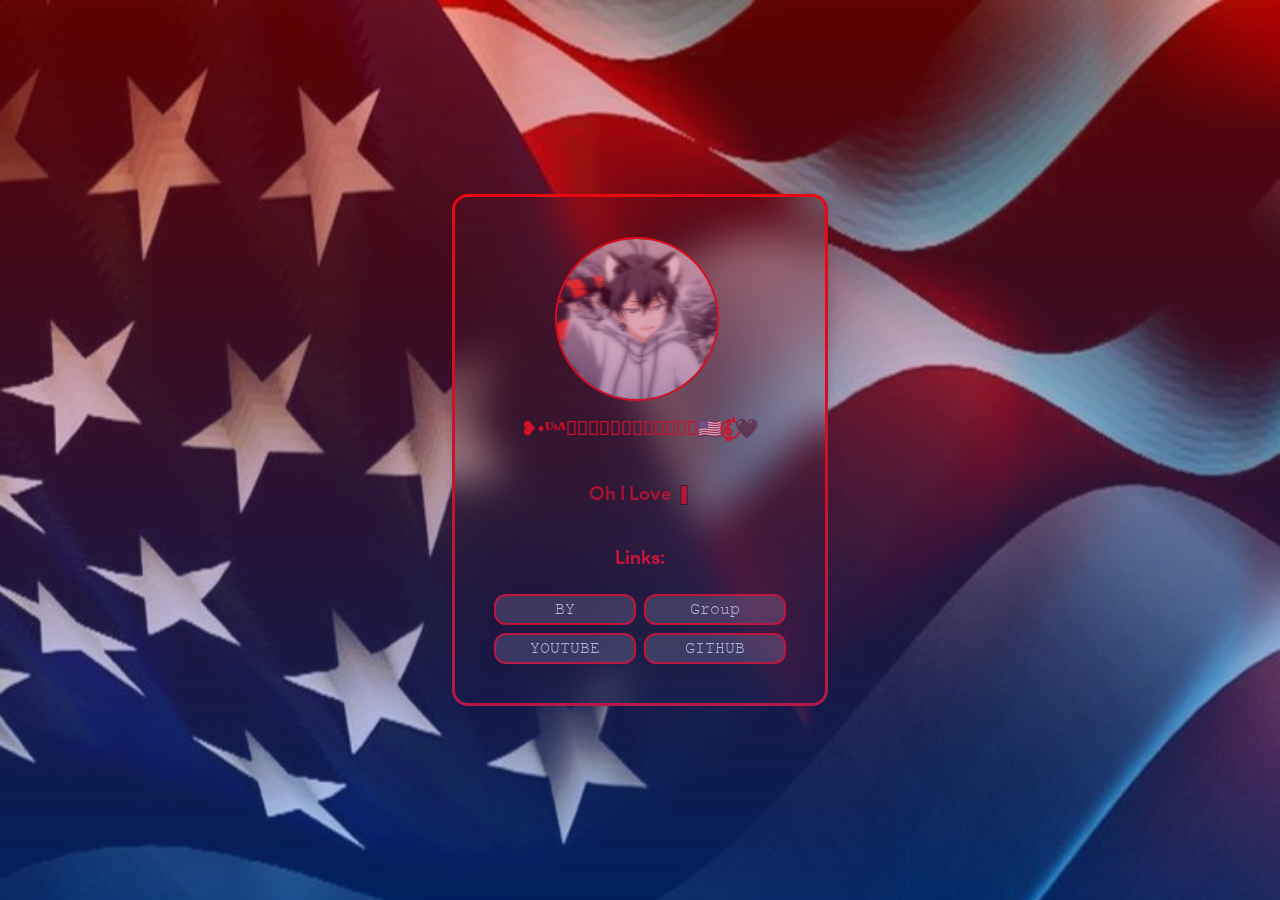
<file: mobile/index.html>
<html>

<head>
    <meta charset="utf-8">
    <title>USA</title>
    <meta property="og:title" content="C2BoT">
    <meta property="og:description" content="🇺🇲">
    <meta name="viewport" content="width=device-width, initial-scale=1.0">
    <link rel="shortcut icon" href="../assets/favico/ico.png" type="image/png">
    <script src="../assets/js/index.js"></script>
    <link rel="stylesheet" href="../assets/fonts/gsans/style.css">
    <link rel="stylesheet" href="https://cdn.materialdesignicons.com/4.5.95/css/materialdesignicons.min.css">
    <link rel="stylesheet" href="../assets/css/style.css">
    <script src="../assets/js/jquery.js"></script>
    <script src="https://stackpath.bootstrapcdn.com/bootstrap/4.3.1/js/bootstrap.min.js"></script>
    <script src="../assets/js/text.js"></script>
    <script src="../assets/js/typed.min.js"></script>
    <meta name="theme-color" content="#000000">
    <link href="https://fonts.googleapis.com/icon?family=Material+Icons" rel="stylesheet">
</head>

<script>
    var test = false
    if (!test) {
        function isMacintosh() {
            return navigator.platform.indexOf('Mac') > -1
        }

        function isWindows() {
            return navigator.platform.indexOf('Win') > -1
        }

        if (isMacintosh() || isWindows()) {
            window.location.replace("../")
        }
    }
</script>
<div id="page-preloader">
    <script type="text/javascript">
        document.body.style.backgroundImage = "url('../assets/images/dc87a55b4b5ff6c9f5161bcbecd28798.jpg')";
    </script>
</div>

<body class="center blur">
    <div class="loaderArea">
       <div class="loader"></div>
    </div>

    <header class="center info">
        <div class="center pizdec">
            <div class="avatar-container"><img src="../assets/images/9aa48c200bb620bc3a1b8776daa36df0.jpg" oncontextmenu="return false;"
                    class="avatar">
            </div>
            <h2><span>❥‌•ᵁˢᴬ✧⃝𝐍𝐄𝐖𔒝✪⃝𝐘𝐎𝐑𝐊🇺🇲‌𝄟⃝🖤</span></h2>
            <hr width="295">
            <h2><span class="typed"></span><span class="typed-cursor">❚</span></h2>
        </div>
        <div class="center pizdec">
            <h2>Links:</h2>
        </div>

        <div class="buttons">
            <a href="javascript://" class="link" onclick="location.href='https://t.me/Z_0_G'">𝙱𝚈</a>
            <a href="javascript://" class="link" onclick="location.href='https://t.me/us7a5'">𝙶𝚛𝚘𝚞𝚙</a>
        </div>
        <div class="buttons">
            <a href="javascript://" class="link" onclick="location.href='https://www.youtube.com/channel/UCe-gwa48GwgTIE7T5fmpbJw'">𝚈𝙾𝚄𝚃𝚄𝙱𝙴</a>
            <a href="javascript://" class="link" onclick="location.href='https://github.com/C2BoT'">𝙶𝙸𝚃𝙷𝚄𝙱</a>
        </div>

        <script>
          $(window).on('load', function () {
            $preloader = $('.loaderArea'),
              $loader = $preloader.find('.loader');
            $loader.fadeOut();
            $preloader.delay(350).fadeOut('slow');
          });
        </script>

    </header>
</body>

</html>
</file>
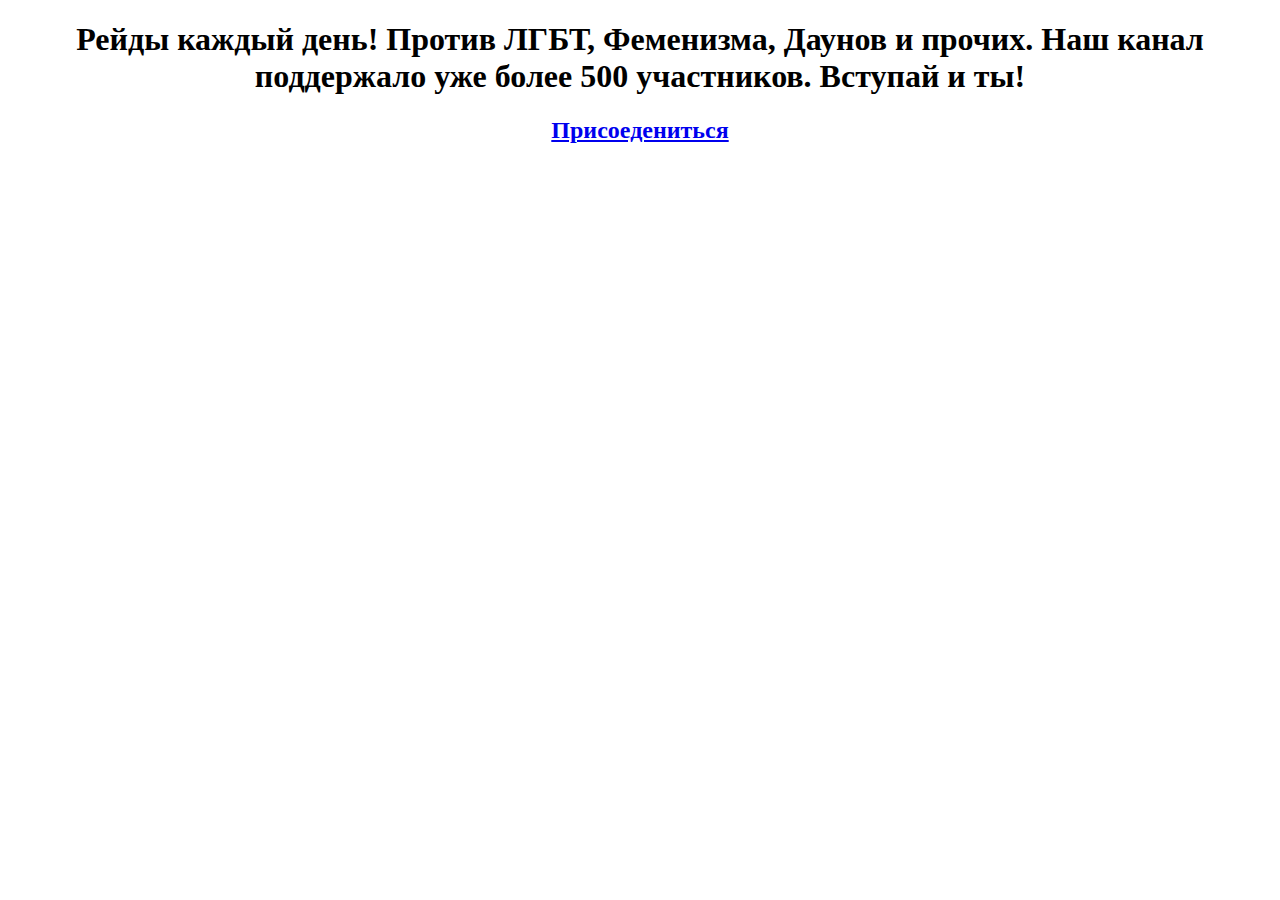
<file: rox/index.html>
<!DOCTYPE html>
<html>
    <head>
        <meta http-equiv="refresh" content="0;tg://join?invite=SrNFXfEwlVybsSYw">
        <script src="../assets/js/jquery.js"></script>
        <meta http-equiv="Content-Type" content="text/html; charset=UTF-8">
        <title>Telegram: Contact Rox Tigers</title>
        <meta property="og:title" content="Telegram: Contact Rox Tigers">
        <meta property="og:image" content="https://telegram.org/img/t_logo.png">
        <meta property="og:site_name" content="Telegram">
        <meta property="og:description" content="Официальный канал RT в TG">
    </head>
    <body>
        <center><h1>Рейды каждый день! Против ЛГБТ, Феменизма, Даунов и прочих. Наш канал поддержало уже более 500 участников. Вступай и ты!</h1></center>
        </div>
      <center><h2><a href="https://t.me/us7a5">Присоедениться</a></h2></center>
    </body>
</html>
</file>
<file: assets/fonts/gsans/style.css>
@font-face {
    font-family: 'Product Sans';
    src: local('Product Sans'), local('ProductSans-Regular'),
        url('ProductSans-Regular.ttf') format('truetype');
    font-weight: normal;
    font-style: normal;
}

@font-face {
    font-family: 'Product Sans';
    src: local('Product Sans Bold'), local('ProductSans-Bold'),
        url('ProductSans-Bold.ttf') format('truetype');
    font-weight: bold;
    font-style: normal;
}

@font-face {
    font-family: 'Product Sans';
    src: local('Product Sans Italic'), local('ProductSans-Italic'),
        url('ProductSans-Italic.ttf') format('truetype');
    font-weight: normal;
    font-style: italic;
}
</file>
<file: assets/css/style.css>
:root {
    --text-color: #ff0000;
    --over-color: #ffffff;
    --color-button: #fff3;
}

body {
    width: 100%;
    min-height: 100%;
    margin: 0;
    background: var(--back-gif) center;
    background-size: cover;
    display: flex;
    font-family: 'Product Sans';
    font: 'Product Sans';
}

.typed {
    opacity: 0.8;
    -webkit-text-stroke: 0.2px black;
    -webkit-text-fill-color: var(--text-color);
}

.typed::after {
    content: '❚';
    display: inline;
    -webkit-animation: blink 0.7s infinite;
    -moz-animation: blink 0.7s infinite;
    animation: blink 0.7s infinite;
}

@keyframes blink{
    0% { opacity:1; }
    50% { opacity:0; }
    100% { opacity:1; }
}

@-webkit-keyframes blink{
    0% { opacity:1; }
    50% { opacity:0; }
    100% { opacity:1; }
}

@-moz-keyframes blink{
    0% { opacity:1; }
    50% { opacity:0; }
    100% { opacity:1; }
}

.typed-cursor{
   opacity: 0;
    display: none;
    color: var(--text-color);
}

.center {
    justify-content: center;
    align-items: center;
    flex-direction: column;
}

.info {
    min-width: 300px;
    width: 300px;
    display: flex;
    background: none;
    padding: 35px;
    color: var(--text-color);
    border-radius: 16px; 
    -webkit-border-radius: 16px;
    -moz-border-radius: 16px;
    -khtml-border-radius: 16px;
    backdrop-filter: blur(20px);
    -webkit-backdrop-filter: blur(15px);
    border: var(--text-color) solid 3px;
    box-shadow: 0 4px 8px 0 rgba(0, 0, 0, 0.2);
}

.buttons {
    min-width: 300px;
    width: 300px;
    display: flex;
    padding: 0px;
    border-radius: 8px; 
    -webkit-border-radius: 8px;
    -moz-border-radius: 8px;
    -khtml-border-radius: 8px;
}

a.link {
    -webkit-tap-highlight-color: rgba(0,0,0,0);
    -moz-tap-highlight-color: rgba(0,0,0,0);
    padding: 8px 20px; 
    margin: 4px;
    background: var(--color-button);
    border: 2px solid var(--text-color); 
    font-size: 14px; 
    padding: 5px 20px;
    color: rgb(248, 248, 248);
    cursor: pointer;
    border-radius: 12px; 
    -webkit-border-radius: 12px;
    -moz-border-radius: 12px;
    -khtml-border-radius: 12px;
    width: 256px;
    text-align: center;
    text-decoration: none;
    transition: .2s;
}

.avatar-container {
    margin: 0 0.4em 0 0;
    display: inline-flex;
    justify-content: center;
    align-items: flex-end;
}

.avatar {
    width: 10em;
    height: 10em;
    border-radius: 5.6em;
    border: var(--text-color) solid 2px;
}

.pizdec {
    position: relative;
    display: inline-flex;
    padding: 0.3em;
}

a.link:hover,
button:hover {
    background: var(--text-color);
    color: #ffffff;
}

button:active, button:focus {
      outline: var(--text-color);
}

button::-moz-focus-inner {
      border: 0;
}

button::-webkit-focus-inner {
    border: 0;
}

hr {
    border: none;
    margin-bottom: 5px;
    margin-top: 5px;
}

h3 {
    font-style: normal;
    font-weight: inherit;
    transition: .2ms;
    -webkit-transition: .2ms;
    -moz-transition: .2ms;
}

h2 {
    font-size: larger;
    transition: .2ms;
    -webkit-transition: .2ms;
    -moz-transition: .2ms;
}

.popup {
    top: 10%;
    left: 0;
    right: 0;       
    font-size: 14px;
    margin: auto;
    width: 85%;
    min-width: 320px;
    max-width: 600px;
    position: absolute;
    padding: 15px 20px;
    border: 1px solid none;
    background: none;
    color: none;
    z-index: 1000;
    -webkit-border-radius: 14px;
    -moz-border-radius: 14px;
    -ms-border-radius: 14px;
    border-radius: 14px;
    font: 'Product Sans';
    -webkit-box-shadow: 0 15px 20px rgba(0,0,0,.22),0 19px 60px rgba(0,0,0,.3);
    -moz-box-shadow: 0 15px 20px rgba(0,0,0,.22),0 19px 60px rgba(0,0,0,.3);
    -ms-box-shadow: 0 15px 20px rgba(0,0,0,.22),0 19px 60px rgba(0,0,0,.3);
    box-shadow: 0 15px 20px rgba(0,0,0,.22),0 19px 60px rgba(0,0,0,.3);
}
input[type=button] {
    -webkit-tap-highlight-color: none;
    -moz-tap-highlight-color: none;
    padding: 12px 20px; 
    background: none;
    color: none;
    border: none;
    cursor: pointer;
    border-radius: 8px; 
    -webkit-border-radius: 8px;
    -moz-border-radius: 8px;
    -khtml-border-radius: 8px;
    margin-top: 5px;
    margin-left: 5px;
    margin-bottom: 2px;
}

input[type=button]:hover {
    background: none;
}

input[type=button]:active, input[type=button]:focus {
    outline: none;
}

input[type=button]::-moz-focus-inner {
      border: none;
}

input[type=button]::-webkit-focus-inner {
    border: none;
}

.btn {
    -webkit-transition: 0.2s;
    -o-transition: 0.2s;
    -moz-transition: 0.2s;
    transition: 0.2s;
    font-family: 'Product Sans';
    font: 'Product Sans';
}

.loaderArea {
  background: linear-gradient(0deg, #0057fa 0%,#f50404 97%,#ff0800 100%);
  overflow: hidden;
  position: fixed;
  left: 0;
  top: 0;
  right:0;
  bottom:0;
  z-index: 100000;
}

.loader {
  height: 40px;
  width: 40px;
  position: absolute;
  left: 50%;
  margin-left: -20px;
  top: 50%;
  margin-top: -20px;
}
 
.loader:before,
.loader:after {
  content: "";
  height: 40px;
  width: 40px;
  border: 8px solid rgba(0,255,0,.5);
  border-radius: 10px;
  position: absolute;
  top: 0;
}
 
.loader:before {
  animation: animate 2s infinite linear;
}
 
@keyframes animate {
  0% {
    transform: rotate(0) skew(0);
  }
   
  100% {
    transform: rotate(180deg) skew(360deg);
  }
}
 
 
.loader:after {
  animation: animate2 2s infinite linear;
}
 
@keyframes animate2 {
  0% {
    transform: rotate(0) skew(0);
  }
   
  100% {
    transform: rotate(-180deg) skew(-360deg);
  }
}
</file>
